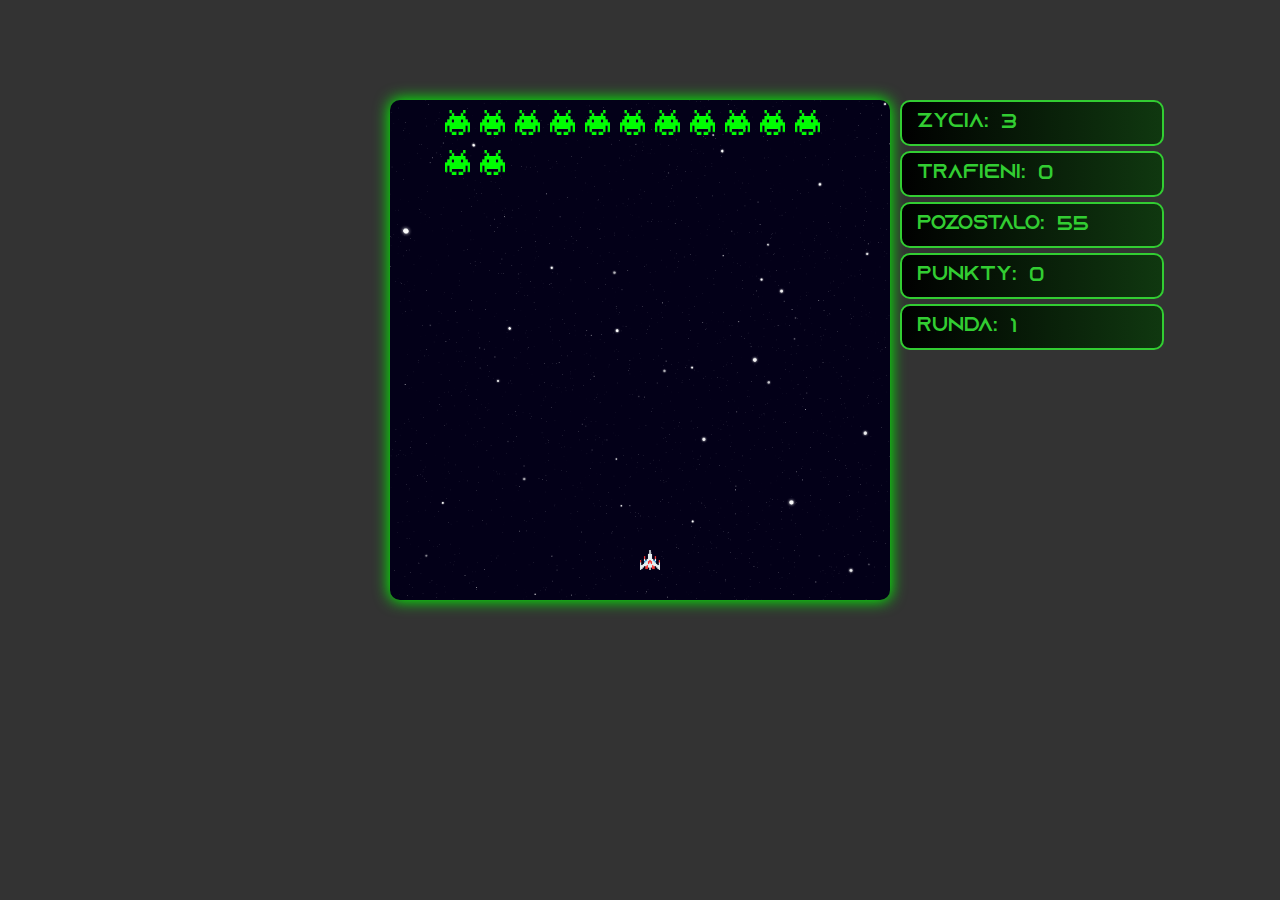
<file: SpaceInvaders/gra.html>
<!DOCTYPE html5>

<html onkeydown="alert(event.keyCode)">

<head>
    <meta charset="utf-8">
    <meta name="viewport" content="width=device-width, initial-scale=0.7"> 
    <title>Space Invaders</title>

    <link rel="stylesheet" href="gra/style.css">






</head>

<body  onresize="resize()">
    <div  id="calosc">
       
        <div  onmousedown="strzal()" onmousemove="pozycja()" onmouseout="pauza=true; pauzaF()" onmouseover="pauza=false; pauzaF();" id="pole">
            <div id="statek"><img id="statekImg" src="gra/grafiki/statek.png" ></div>
            <div id="invaders">
                <div class="invader"></div>
                <div class="invader"></div>
                <div class="invader"></div>
                <div class="invader"></div>
                <div class="invader"></div>
                <div class="invader"></div>
                <div class="invader"></div>
                <div class="invader"></div>
                <div class="invader"></div>
                <div class="invader"></div>
                <div class="invader"></div>
                <div class="invader"></div>
                <div class="invader"></div>
                <div class="invader"></div>
                <div class="invader"></div>
                <div class="invader"></div>
                <div class="invader"></div>
                <div class="invader"></div>
                <div class="invader"></div>
                <div class="invader"></div>
                <div class="invader"></div>
                <div class="invader"></div>
                <div class="invader"></div>
                <div class="invader"></div>
                <div class="invader"></div>
                <div class="invader"></div>
                <div class="invader"></div>
                <div class="invader"></div>
                <div class="invader"></div>
                <div class="invader"></div>
                <div class="invader"></div>
                <div class="invader"></div>
                <div class="invader"></div>
                <div class="invader"></div>
                <div class="invader"></div>
                <div class="invader"></div>
                <div class="invader"></div>
                <div class="invader"></div>
                <div class="invader"></div>
                <div class="invader"></div>
                <div class="invader"></div>
                <div class="invader"></div>
                <div class="invader"></div>
                <div class="invader"></div>
                <div class="invader"></div>
                <div class="invader"></div>
                <div class="invader"></div>
                <div class="invader"></div>
                <div class="invader"></div>
                <div class="invader"></div>
                <div class="invader"></div>
                <div class="invader"></div>
                <div class="invader"></div>
                <div class="invader"></div>
                <div class="invader"></div>
                
                
                
            </div>
        </div>
        
        
    </div>
    <div id="info">
        <label><span>Zycia:</span> <input id="zycie" type="text" value="3" disabled/></label>
        <label> <span>Trafieni: </span><input id="traf" type="text" value="0" disabled/></label>
        <label> <span>Pozostalo: </span><input id="zostalo" type="text" value="55" disabled/></label>
        <label><span>Punkty:</span> <input id="punktyI" type="text" value="0" disabled/></label>
        <label><span>Runda:</span> <input id="rundaI" type="text" value="1" disabled/></label>
    </div>
    <!--input  id="test" type="text"/><br>
    <input  id="test2" type="text"/><br>
    <input  id="test4" type="text"/><br>
    <input  id="test3" type="text"/-->
    <script src="gra/script.js"> </script>
</body></html>
</file>
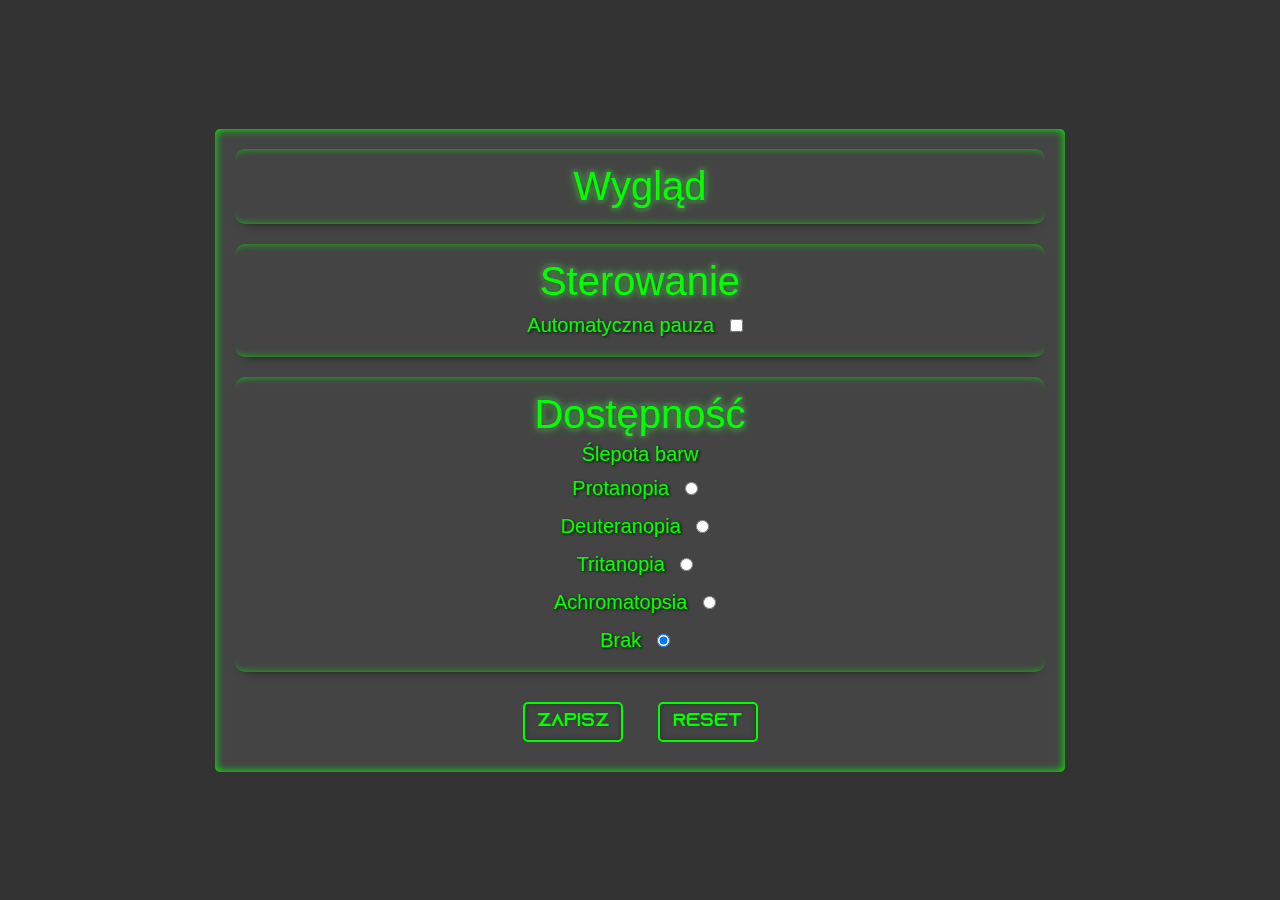
<file: SpaceInvaders/opcje.html>
<!DOCTYPE html5>

<html>

<head>
    <meta charset="utf-8">
    <meta name="viewport" content="width=device-width, initial-scale=0.6"> 
    <title>Space Invaders</title>

    <link rel="stylesheet" href="style/style.css">






</head>

<body>
    <div class="contener">
        <div class="section">
            <div class="header">Wygląd</div>
            
        </div>
        <div class="section">
            <div class="header">Sterowanie</div>
            <label class="label">
              Automatyczna pauza
              <input  type="checkbox" class="settings checkbox" value="autoPause">
              
            </label>
            
        </div>
        <div class="section">
            <div class="header">Dostępność</div>
            
            <div>
             Ślepota barw
              <label class="label"> Protanopia <input  type="radio" class="settings radio" name="colorBlind" value="Protanopia"></label>
              <label class="label"> Deuteranopia <input  type="radio" class="settings radio" name="colorBlind" value="Deuteranopia"></label>
              <label class="label"> Tritanopia <input  type="radio" class="settings radio" name="colorBlind" value="Tritanopia"></label>
              <label class="label"> Achromatopsia <input  type="radio" class="settings radio" name="colorBlind" value="Achromatopsia"></label>
              <label class="label"> Brak <input checked type="radio" class="settings radio" name="colorBlind" value="none"></label>
            </div>
        </div>
        <input id="save" type="submit" class="submit" value="zapisz" />
        
        <input id="reset" type="reset" class="submit" value="reset" />
    </div>
    
    
    <script>
        const checkboxes = document.getElementsByClassName("settings");
        let settings = "";
        
        document.getElementById("reset").addEventListener("click",reset);
        document.getElementById("save").addEventListener("click",save);
        
        function save(){
            settings = "";
            for(let i=0; i < checkboxes.length; i++){
                settings += checkboxes[i].value + " = " + checkboxes[i].checked + "; ";
            }
            
            window.localStorage.setItem("settings",settings);
            console.log(settings);
        }
        
        function reset(){
             settings = "";
             window.localStorage.removeItem("settings");
        }
       
    </script>
</body></html>
</file>
<file: SpaceInvaders/gra/style.css>
@font-face {
  font-family: Azonix;
  src: url(fonts/Azonix.otf);
}
@-webkit-font-face {
  font-family: Azonix;
  src: url(fonts/Azonix.otf);
}

body{
    margin: 0;
    user-select: none;
    background-color: #333;
    font-family: Azonix, arial;
}
label{
    display: block;
    border: 2px solid limegreen;
    border-radius: 10px;
    min-width: 230px;
    color: limegreen;
    font-size: 20px;
    background-image: linear-gradient(to left,#103810,#000000);
    text-align: left;
    padding: 5px 15px;
    margin: 5px 0 ;
}
#info{
    text-align: center;
    width:  calc(500px - 30px);
    margin: 10px;
    
}
input{
    font-size: 20px;
    margin: 5px 0;
    border: none;
    width: 45px;
    background-color: transparent;
    color: limegreen;
    font-family: Azonix;
    
    
   
}
#punktyI{
    min-width: 120px;
}
label span{
    
/*    background-color: #fff;*/
    float: left;
    margin: 5 10px 5 0;
}
#pole{
   
    border-radius: 10px;
    background-color: black;
    height: 500px;
    width: 500px;
    cursor: none;
    background-image: url("grafiki/tlo.png");
    background-size: 500px auto;
   
    background-position: 0 0;
    background-repeat: repeat-y;
    box-shadow:  0 0 15px 1px lime, inset 0 0 0px 0px red;
    /*transition: background-position 0.5s linear;*/
    /*margin-left: auto;
    margin-right: auto;*/
   /* transform: scale(200%);*/
    /*transform: translate(500px,200px);*/
}
#pole:hover{
    /*background-position: 0 -100% ;*/
    animation: ruch-tla 10s linear 0s infinite;
}
@keyframes ruch-tla{

    0%{ background-position: 0 0; }
    100%{ background-position: 0 -100%; }
    
}
.trafienie{
/*    outline: 5px solid red  !important ;*/
    box-shadow:  0 0 0 0 lime, inset 0 0 15px 5px red !important;
}
#statek{
    height: 20px;
    width: 20px;
    /*background-color: red;*/
    position: absolute;
    top: 450px;
    left: 250px;
    transform: translate(0,0);
}
#statek img{
    height: 100%;
    width: 100%;
}
.pocisk{
    height: 10px;
    width: 5px;
    position: absolute;
    top: 450px;
    left: 50px;
    /*background-color: chartreuse;*/
    background-color: red;
}
.pocisk_Inv{
    height: 10px;
    width: 5px;
    position: absolute;
    top: 450px;
    left: 50px;
    /*background-color: lightskyblue;*/
    background-color: lawngreen;
    overflow: visible;
    background-repeat: no-repeat;
   /* background-image: url(grafiki/chickens/misle.png);*/
    background-size: 5px 10px;
   
}
.invader{
    height: 25px;
    width: 25px;
    position: absolute;
    
    visibility: hidden;
    
    /*background-color: deepskyblue;*/
    background-image: url(grafiki/invader.png);
    background-repeat: no-repeat;
    /*background-size:25px 24px;*/
    background-size:100% 100%;
    
    background-position: center;
    
}

.invader:nth-child(11n+1){
   /* margin-left: 65px;*/
}
.alert{
    position: absolute;
    left: 250px;
    top: 250px;
    transform: translate(-50%,-50%);
    width: 500px;
    height: 100px;
    font-size: 50px;
    color: red;
    text-shadow: 0px 0px 15px red;
    text-align: center;
}
.alert h2{
    font-size: 55px;
    margin: 10 0;
}
.alert h5{
    font-size:15px;
    margin: 5 0;
    

}

/*
#film{
    position: absolute;
    width: 500px;
    height: 500px;
    z-index: 1;
    transform: translate(225px,200px);
}
*/
/*#test{
    color: white;
    font-family: arial;
    width: 500px;
}
#test2{
    color: red;
    font-family: arial;
    width: 500px;
}
#test3{
    color: skyblue;
    font-family: arial;
    width: 500px;
}
#test4{
    color: greenyellow;
    font-family: arial;
    width: 500px;
}*/
</file>
<file: SpaceInvaders/style/style.css>
@font-face {
  font-family: Azonix;
  src: url(fonts/Azonix.otf);
}
@-webkit-font-face {
  font-family: Azonix;
  src: url(fonts/Azonix.otf);
}

body{
    margin: 0;
    user-select: text;
    background-color: #333;
    display: grid;
	place-items: center;
    font-family: Azonix, arial;
    color: lime;
    
}
.load{
    transition: none !important;
}
*::selection{
    background-color: transparent;
    color: aqua;
    text-shadow: 0px 0px 10px aqua, 0px 0px 3px black;
}
#menu{
    list-style:none;
    padding-left:0;
    width: 450px;
    margin-left: calc(50% - 225px) ;   

}
a{
    text-decoration:none;
    color: inherit;
    text-align: center;
/*    display: block;*/
/*    transition:  0.1s;*/
    
}
.link{
    text-shadow: 0px 0px 5px black, 0px 0px 10px limegreen, 0px 0px 5px white;
}
.link:hover{
    color: aqua;
    text-shadow: 0px 0px 5px black, 0px 0px 15px aqua, 0px 0px 10px white;
}
label{
    display: block;
    margin: 5px 5px;
}
input{
    background-color: #444;
    font-family: Azonix;
    color: lime;
    padding: 5px;
    margin: 10px;
    border: 3px solid lime;
    border-radius: 5px;
    text-shadow: 0px 0px 3px #333;
}
.input{
    font-size: 100%;    
    transition: 200ms;
    box-shadow: inset 0 0 5px 1px lime, 0 0 0px 0px lime;
    
    
}
/*.input::selection{   
    
    background-color: transparent;
    color: aqua;
    text-shadow: 0px 0px 10px aqua, 0px 0px 3px black;
}*/
input:focus, .submit:hover{
    box-shadow:inset 0 0 0px 0px lime, 0 0 10px 2px lime;
}
.zleDane{
    box-shadow:inset 0 0 0px 0px lime, 0 0 10px 2px red !important;

}
#nazwa{
    width: 250px
}
.contener{
    min-width: 600px;
    text-align: center;
    box-shadow: inset 0 0 10px lime;
    padding: 20px;
    background-color: #444;
    border-radius: 5px;
    font-size: 30px;
    margin: 40px;
    
}
.contener::selection{
    
    background-color: transparent;
    color: aqua;
    text-shadow: 0px 0px 10px aqua, 0px 0px 3px black;
}
.contener#zapiszWynik{
    margin-top: 100px;
}
#zapiszWynik span{
    text-shadow: 0px 0px 7px lime, 0px 0px 5px black;
} 
p{
    margin: 5px;
}
.submit{
    height: 40px;
    width: 100px;
    user-select: none;
    font-size: 18px;
    border: 2px solid lime;
    border-radius: 5px;
    box-shadow:inset 0 0 4px 1px #333, 0 0 0px 0px lime;
    cursor: pointer;
    transition: 200ms;
}
.submit:active{
    box-shadow:inset 0 0 2px 1px lime, 0 0 0px 0px lime;
}

.select{
    
    color: limegreen;
    height: 60px;
    width: 400px;
    text-align: center;
    line-height: 60px;
    font-size: 40px;
    margin: 15px;
    border: 5px solid limegreen;
    border-radius: 10px;
    box-shadow: inset 0 0 10px 3px lime, 0 0 0px 0px lime;
    cursor: pointer;
/*    transition: color 200ms, transform 200ms, text-shadow 200ms, box-shadow 200ms;*/
    transition: 200ms;
    font-family: Azonix;
    
    /*text-shadow: 0px 0px 10px limegreen, 0px 0px 20px white;*/
    
}
.select:hover{
    
    color: #a3ffa3;
    transform: scale(1.02);
    text-shadow: 0px 0px 15px limegreen, 0px 0px 5px white;
    box-shadow: inset 0 0 5px 1px #333, 0 0 10px 3px lime;
    
}
.select a{
    display: block;
}
.disabled{
    color: #444;
    text-shadow: 0px 0px 15px lightslategray;
    
}
.disabled *{
    cursor: not-allowed;
}
.disabled:hover{
    color: #444;
    text-shadow: 0px 0px 15px lightslategray;
    
}

/*----------Wyniki---------*/



.place{
    width: 75%;
    margin: 20px auto;
    border: 2px solid lime;
    border-radius: 10px;    
    overflow: hidden;
    position: relative;
    background-position: 20px ;
     background-image: linear-gradient(to right, #4b4b4b, #121212 ,#4b4b4b);
/*    background-color: #fff;*/
    
}

/*----------Pierwsze 3 miejsca-------*/

.place:nth-child(1){
    transform: scale(1.3);
    margin-bottom: 40px;
    

}
.place:nth-child(1) .info{
    background-image: linear-gradient(to right,lime ,#f7e404 ,#f77404 ,#f71704 ,#f704ac ,#7404f7 ,#2d1ee8 ,#047df7 ,#04e4f7 ,#04f7ac ,lime );
    background-size: 1000px auto;
   
    background-position: 0 0;
    
    -moz-background-clip: text;
    -moz-text-fill-color: transparent;
    
    -webkit-background-clip: text;
    -webkit-text-fill-color: transparent;

/*    transition: background-position 0.5s;*/
    animation: ruch 3s linear 0s infinite;
}
.place:nth-child(2){
    transform: scale(1.2);
    margin-bottom: 30px;


}
.place:nth-child(3){
    transform: scale(1.1);
    margin-bottom: 20px;


}
@keyframes ruch{
    0%{ background-position: 0 0; }
    100%{ background-position: 1000px 0; }
    
    
}

.place .number{
/*    background-color: ;*/
/*    overflow: hidden;*/
    height: 60px;
    width: 15%;
    float: left;
    font-size: 60px;
    border-right: 2px solid lime;
    border-bottom-right-radius: 10px;
    border-top-right-radius: 10px;
    box-shadow: 3px 0 55px 10px;
    filter:none; 
    background-image: linear-gradient(to right, #4b4b4b, #222222 30% 70%,#4b4b4b);
}
.place .info{
    
/*    outline: 3px solid pink;*/
    
    width: 100%;
    height: 60px;
    filter: none;
    
}
.place span{
    display: block;
    
}
.place span:first-child{
/*    background-color: red;*/
    
    height: calc(60% - 4px);
    font-size: 35px;
    padding: 2px;
    
/*    filter: blur(10px);*/
}

.place span:last-child{
/*    background-color: blue;*/
    
    height: calc(40% - 4px);
    font-size: 20px;
    padding: 2px;
    
}
.place span:last-child::after{
    content: " pkt.";
    font-size: 15px; 
}

/*---------pwrot do menu---------*/

.powrot{
    border: 2px solid lime;
    border-radius: 10px;
    width: 50px;
    height: 50px;
    padding: 10px;
    position: fixed;
    left: 100px;
    bottom: 100px;
    margin: 50px;
    margin: 20px;
    background-color: #333;
    
    box-shadow:inset 0 0 10px 0px lime, 0 0 0px 0px lime;
    cursor: pointer;
    transition: 200ms;
    
     
    
    
    
}

.powrot:hover{
     box-shadow:inset 0 0 0px 0px lime,0 0 15px 0px lime;
}



.powrot a{
    display: block;
}
.powrot img{
    height: 100%;
    width: 100%;
    
}

/*------------alert---------*/

.alert{
    position: absolute;
    font-family: arial;
    font-size: 15px;
    color: black;
    background-color: #fff;
    border-radius: 10px;
    box-shadow: 1px 1px 5px 1px black;
    padding: 10px;
    width: 300px;
    transform: translate(420px,-90px);
    display:none;
}
@media only screen and (max-width: 799px) {
  .alert{
/*      background-color: red;*/
      width: 150px;
    transform: translate(0px,-150px);
  }
}

/*------------------jak grac-------------------*/
.section{
    margin-bottom: 20px;
    padding: 10px 5px;
    line-height: 25px;
    font-size: 20px;
    text-shadow: 1px 1px 3px black;
    font-family: arial;
    width: 800px;
    border-radius: 10px;
/*
    border-bottom: 0px solid lime;
    border-top: 2px solid lime;
*/
    box-shadow: inset 0px 8px 10px -10px lime,  0px 7px 10px -10px black, inset 0px -8px 10px -10px lime;
    
    
}
.section:last-child{margin-bottom: 0;}

.header{
    margin: 15px;
    font-size: 40px;
    color: lime;
    text-shadow: 0px 0px 5px black, 0px 0px 10px limegreen, 0px 0px 5px white;
}
.miniaturka{
    height: 15px;
}
.myslniki{
    text-align: left;
    list-style: square;
    max-width: 600px;
    margin-left: auto;
    margin-right: auto;
}


@media only screen and (max-width: 800px) {
    body{
        margin: 20px;
    }
  .contener{
/*      background-color: red;*/
      margin: 0;
      width: 100%;
      height: 100%;
      padding: 20px;
      box-shadow: none;
    
    
  }
    .section{
        width: auto;
        font-weight: bold;
    }
    
    
}
@media only screen and (max-width: 1200px) {
    .powrot{
        position: relative;
        bottom: 0;
        left: 0;
        margin-bottom: 0px;
    }
}
</file>
